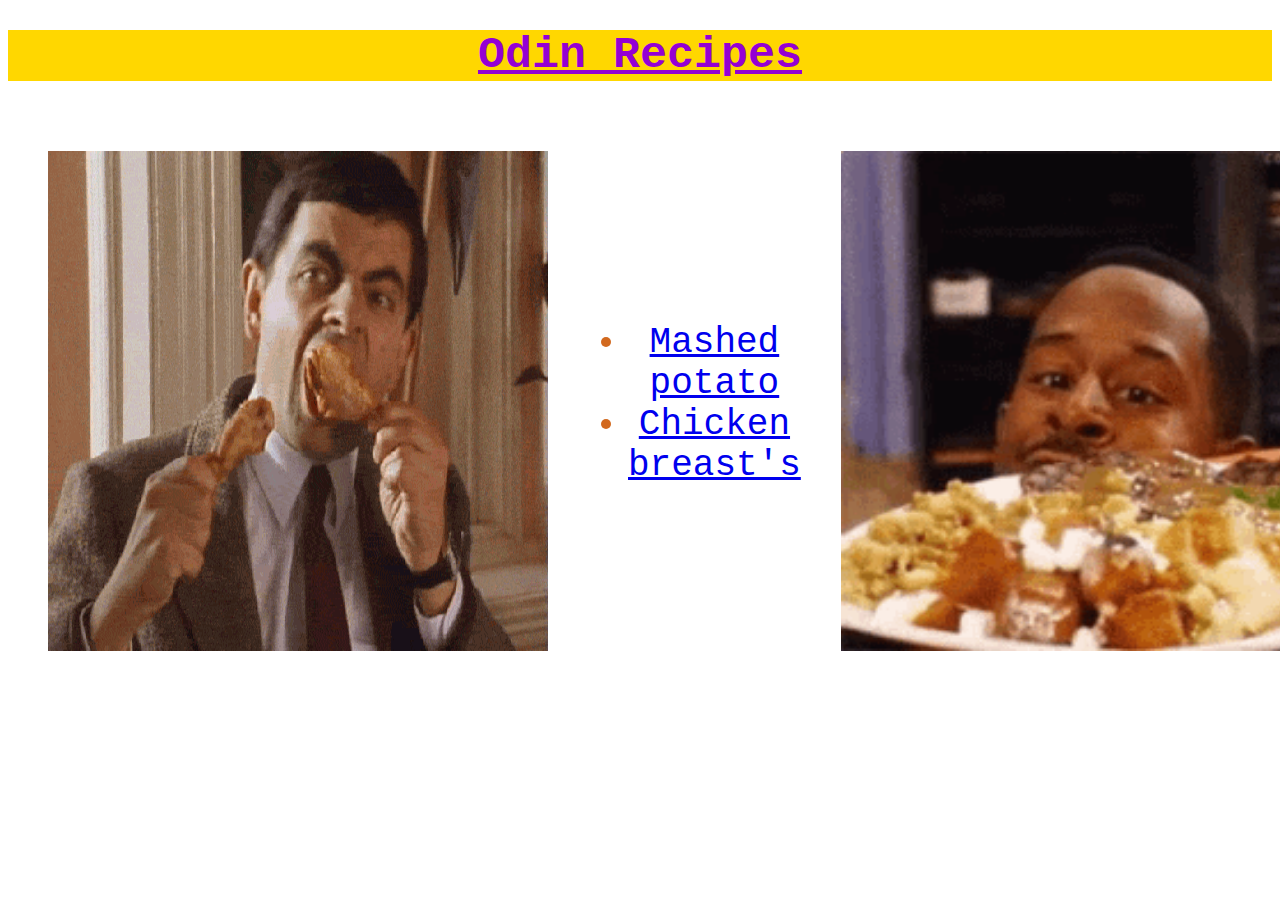
<file: index.html>
<!DOCTYPE html>
<html lang="en">
    <head>
        <meta charset="UTF-8">
        <title>Main Page</title>
        <link rel="stylesheet" href="./styles.css">
    </head>

    <body>
        <header>
            <h1><ins>Odin Recipes</ins></h1>
        </header>
        <section class="flex-container">
            <div><img src="./img/giphy.gif" alt="M'r Bean eat's chicken" width="500px" height="500px"></div>
            <div>
                <ul>
                    <li class="main-page-list"><a href="./recipes/mash-potato.html">Mashed potato</a></li>
                    <li class="main-page-list"><a href="./recipes/chiken-breasts-fried.html">Chicken breast's</a></li>
                </ul>   
            </div>   
            <div><img src="./img/martin-hungry.gif" alt="Martin Lawrence looks at the full dish" width="500px" height="500px"></div>
        </section>
    </body>
</html>
</file>
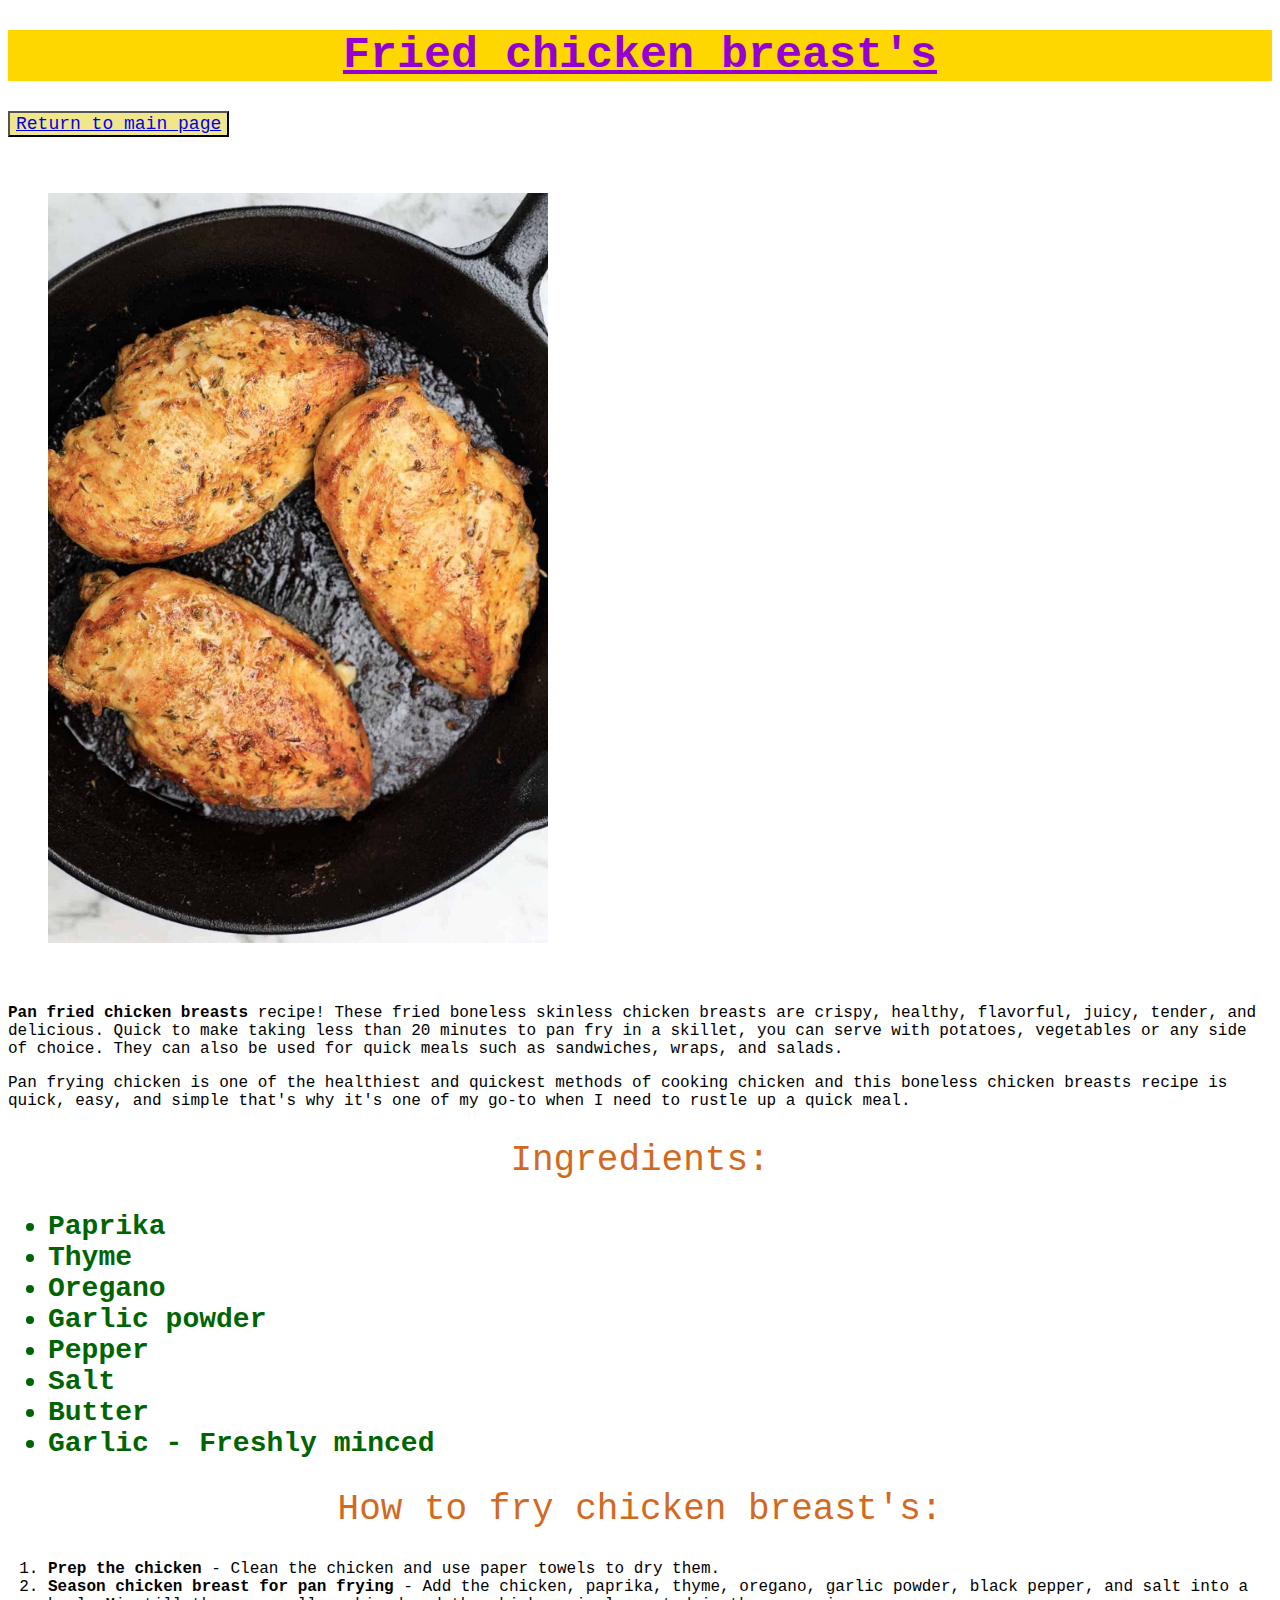
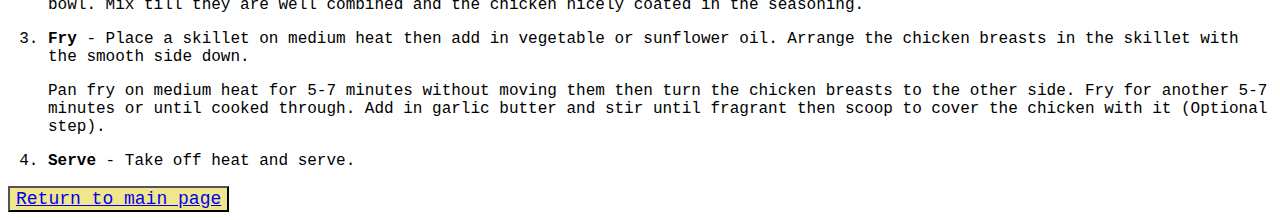
<file: recipes/chiken-breasts-fried.html>
<!DOCTYPE html>
<html lang="en">
<head>
    <meta charset="UTF-8">
    <title>Fried chicken breast's</title>
    <link rel="stylesheet" href="../styles.css">
</head>
<body>
    <h1><ins>Fried chicken breast's</ins></h1>
    <button><a href="../index.html">Return to main page</a></button>
    <p><img src="../img/pan-fried-chicken-breasts.jpeg" alt="pan fried chicken breast's" width="500"></p>
    <p><strong>Pan fried chicken breasts</strong> recipe! These fried boneless skinless chicken breasts are crispy, healthy, flavorful, juicy, tender, and delicious. Quick to make taking less than 20 minutes to pan fry in a skillet, you can serve with potatoes, vegetables or any side of choice. They can also be used for quick meals such as sandwiches, wraps, and salads.</p>
    <p>Pan frying chicken is one of the healthiest and quickest methods of cooking chicken and this boneless chicken breasts recipe is quick, easy, and simple that's why it's one of my go-to when I need to rustle up a quick meal.</p>
    <h2 class="main-page-list">Ingredients:</h2>
    <p>
        <ul>
            <li class="other-page-list">Paprika</li>
            <li class="other-page-list">Thyme</li>
            <li class="other-page-list">Oregano</li>
            <li class="other-page-list">Garlic powder</li>
            <li class="other-page-list">Pepper</li>
            <li class="other-page-list">Salt</li>
            <li class="other-page-list">Butter</li>
            <li class="other-page-list">Garlic - Freshly minced</li>
        </ul>
    </p>
    <h2 class="main-page-list">How to fry chicken breast's:</h2>
    <p>
        <ol>
            <li><strong>Prep the chicken</strong> - Clean the chicken and use paper towels to dry them.</li>
            <li><strong>Season chicken breast for pan frying</strong> - Add the chicken, paprika, thyme, oregano, garlic powder, black pepper, and salt into a bowl. Mix till they are well combined and the chicken nicely coated in the seasoning. </li>
            <li><p><strong>Fry</strong> - Place a skillet on medium heat then add in vegetable or sunflower oil. Arrange the chicken breasts in the skillet with the smooth side down.</p>
                <p>Pan fry on medium heat for 5-7 minutes without moving them then turn the chicken breasts to the other side. Fry for another 5-7 minutes or until cooked through. Add in garlic butter and stir until fragrant then scoop to cover the chicken with it (Optional step).</p>
            </li>
            <li><strong>Serve</strong> - Take off heat and serve. </li>
        </ol>
    </p>
    <button><a href="../index.html">Return to main page</a></button>
</body>
</html>
</file>
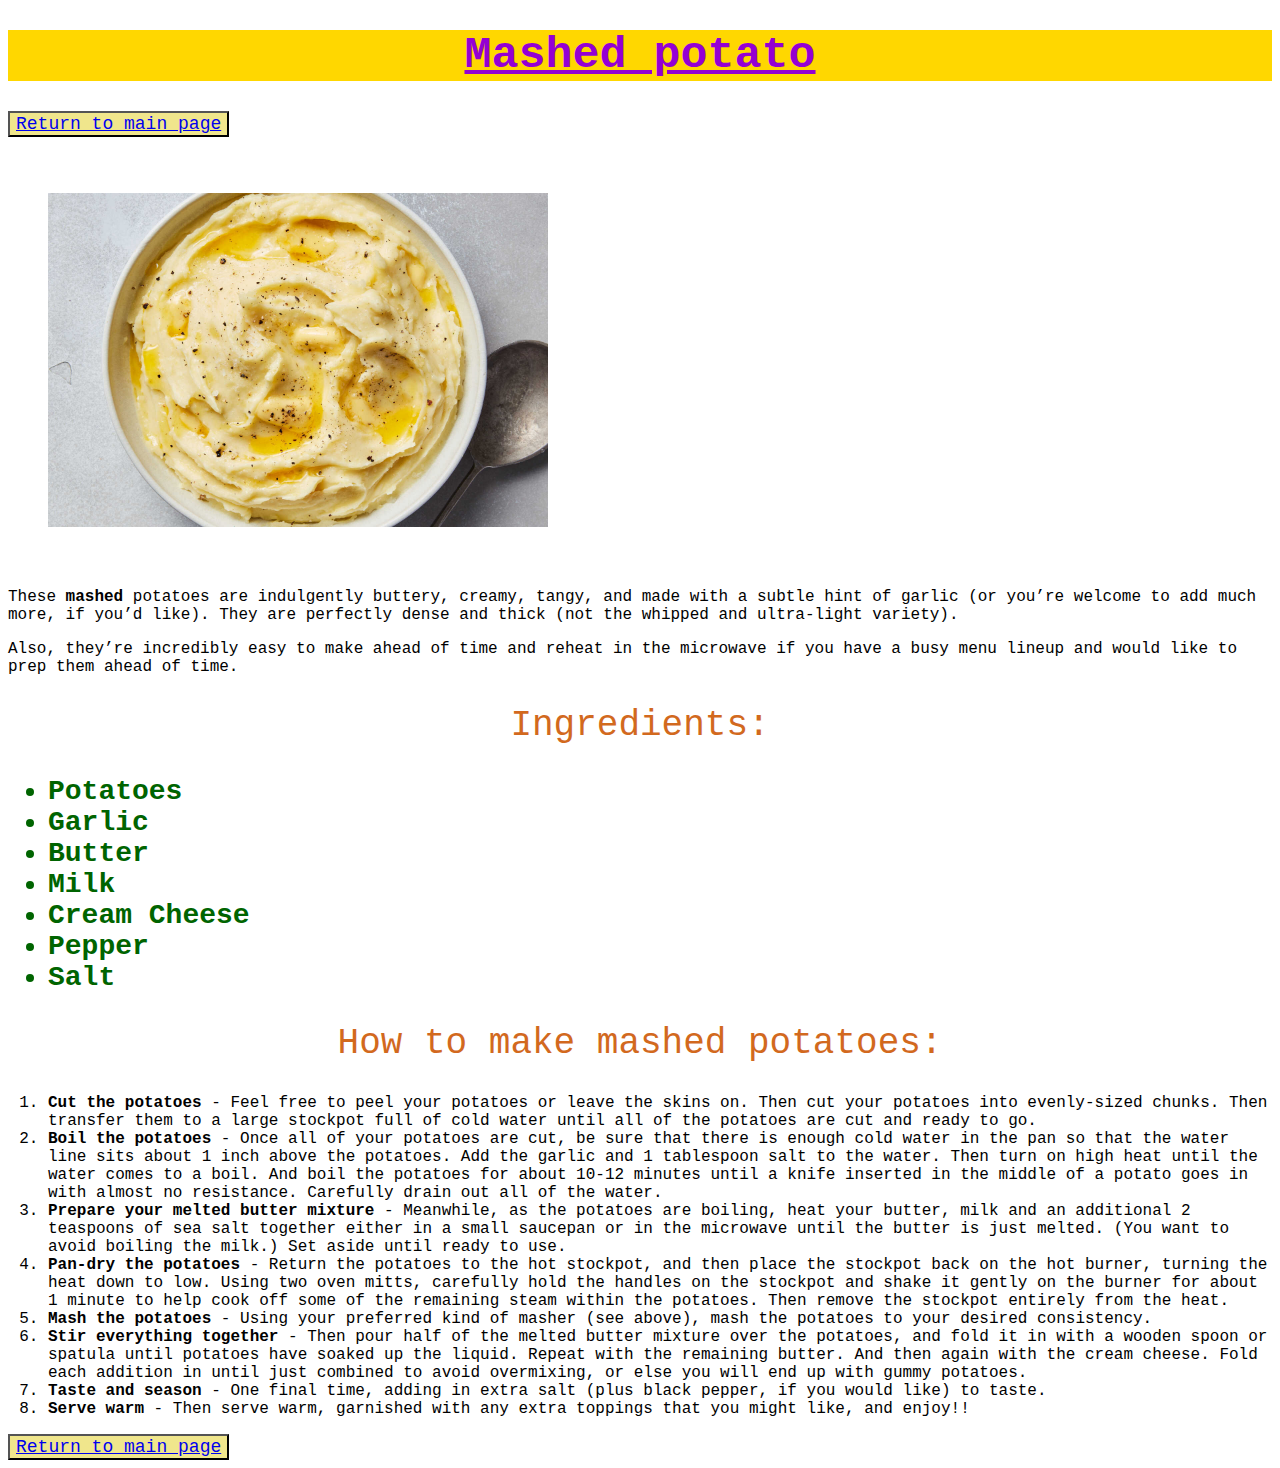
<file: recipes/mash-potato.html>
<!DOCTYPE html>
<html lang="en">
<head>
    <meta charset="UTF-8">
    <title>Mashed potatoes</title>
    <link rel="stylesheet" href="../styles.css">
</head>
<body>
    <h1><ins>Mashed potato</ins></h1>
    <button><a href="../index.html">Return to main page</a></button>
    <p><img src="../img/mashed-potatoes.jpg" alt="plate of mashed potatoes" width="500"></p>
    <p>These <strong>mashed</strong> potatoes are indulgently buttery, creamy, tangy, and made with a subtle hint of garlic (or you’re welcome to add much more, if you’d like). They are perfectly dense and thick (not the whipped and ultra-light variety).</p>
    <p>Also, they’re incredibly easy to make ahead of time and reheat in the microwave if you have a busy menu lineup and would like to prep them ahead of time. </p>
    <h2 class="main-page-list">Ingredients:</h2>
    <p>
        <ul>
            <li class="other-page-list">Potatoes</li>
            <li class="other-page-list">Garlic</li>
            <li class="other-page-list">Butter</li>
            <li class="other-page-list">Milk</li>
            <li class="other-page-list">Cream Cheese</li>
            <li class="other-page-list">Pepper</li>
            <li class="other-page-list">Salt</li>
        </ul>
    </p>
    <h2 class="main-page-list">How to make mashed potatoes:</h2>
    <p>
        <ol>
            <li><strong>Cut the potatoes</strong> - Feel free to peel your potatoes or leave the skins on. Then cut your potatoes into evenly-sized chunks. Then transfer them to a large stockpot full of cold water until all of the potatoes are cut and ready to go.</li>
            <li><strong>Boil the potatoes</strong> - Once all of your potatoes are cut, be sure that there is enough cold water in the pan so that the water line sits about 1 inch above the potatoes. Add the garlic and 1 tablespoon salt to the water. Then turn on high heat until the water comes to a boil. And boil the potatoes for about 10-12 minutes until a knife inserted in the middle of a potato goes in with almost no resistance. Carefully drain out all of the water.</li>
            <li><strong>Prepare your melted butter mixture</strong> - Meanwhile, as the potatoes are boiling, heat your butter, milk and an additional 2 teaspoons of sea salt together either in a small saucepan or in the microwave until the butter is just melted. (You want to avoid boiling the milk.)  Set aside until ready to use.</li>
            <li><strong>Pan-dry the potatoes</strong> - Return the potatoes to the hot stockpot, and then place the stockpot back on the hot burner, turning the heat down to low. Using two oven mitts, carefully hold the handles on the stockpot and shake it gently on the burner for about 1 minute to help cook off some of the remaining steam within the potatoes. Then remove the stockpot entirely from the heat.</li>
            <li><strong>Mash the potatoes</strong> - Using your preferred kind of masher (see above), mash the potatoes to your desired consistency.</li>
            <li><strong>Stir everything together</strong> - Then pour half of the melted butter mixture over the potatoes, and fold it in with a wooden spoon or spatula until potatoes have soaked up the liquid. Repeat with the remaining butter. And then again with the cream cheese. Fold each addition in until just combined to avoid overmixing, or else you will end up with gummy potatoes.</li>
            <li><strong>Taste and season</strong> - One final time, adding in extra salt (plus black pepper, if you would like) to taste.</li>
            <li><strong>Serve warm</strong> - Then serve warm, garnished with any extra toppings that you might like, and enjoy!! </li>
        </ol>
    </p>
    <button><a href="../index.html">Return to main page</a></button>
</body>
</html>
</file>
<file: styles.css>
* {
    font-family: 'Courier New', Courier, monospace;
}

h1 {
    background-color: gold;
    color: darkviolet;
    font-size: 45px;
    text-align: center;
}

.main-page-list{
    color: chocolate;
    font-size: 36px;
    font-weight: 500;
    text-align: center;
}

.other-page-list {
    color: darkgreen;
    font-size: 28px;
    font-weight: 700;
}

button {
    color:aquamarine;
    background-color: khaki;
    font-size: 18px;
    text-align: center;
}

section {
    display: flex;
    align-items: center;
    vertical-align: middle;
}

img {
    margin: 40px;
}

.flex-container div {
    flex: 1;
}
</file>
